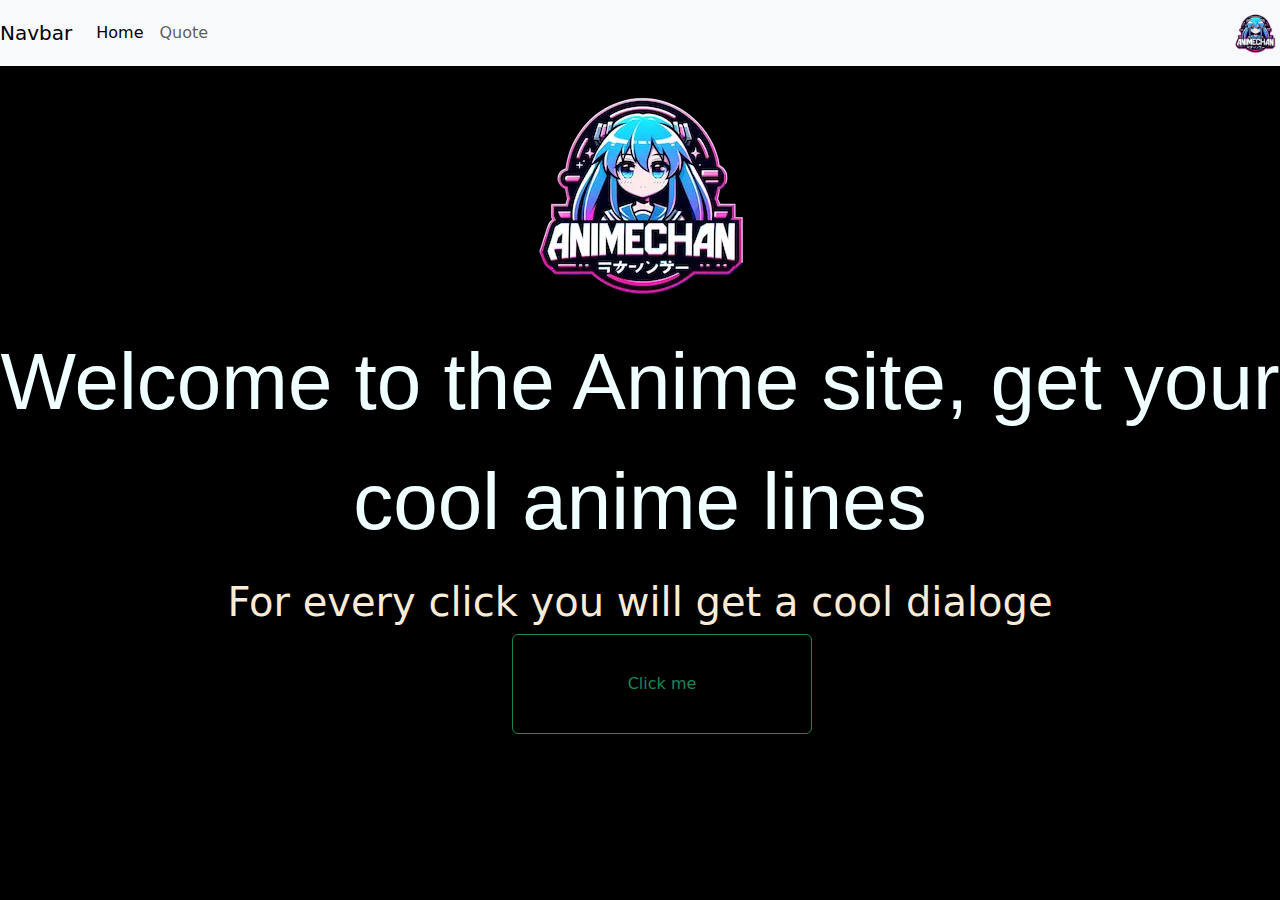
<file: index.html>
<!DOCTYPE html>
<html lang="en">

<head>
    <meta charset="UTF-8">
    <meta name="viewport" content="width=device-width, initial-scale=1.0">
    <title>Document</title>
    <link href="https://cdn.jsdelivr.net/npm/bootstrap@5.3.3/dist/css/bootstrap.min.css" rel="stylesheet"
        integrity="sha384-QWTKZyjpPEjISv5WaRU9OFeRpok6YctnYmDr5pNlyT2bRjXh0JMhjY6hW+ALEwIH" crossorigin="anonymous">
    <link href="style.css" rel="stylesheet">
</head>

<body>

    <script src="https://cdn.jsdelivr.net/npm/bootstrap@5.3.3/dist/js/bootstrap.bundle.min.js"
        integrity="sha384-YvpcrYf0tY3lHB60NNkmXc5s9fDVZLESaAA55NDzOxhy9GkcIdslK1eN7N6jIeHz"
        crossorigin="anonymous"></script>
    <!-- <script src="index.js"></script> -->


    <nav class="navbar navbar-expand-lg navbar-light bg-light">
        <a class="navbar-brand" href="./index.html">Navbar</a>
        <button class="navbar-toggler" type="button" data-toggle="collapse" data-target="#navbarNavAltMarkup"
            aria-controls="navbarNavAltMarkup" aria-expanded="false" aria-label="Toggle navigation">
            <span class="navbar-toggler-icon"></span>
        </button>
        <div class="collapse navbar-collapse" id="navbarNavAltMarkup">
            <div class="navbar-nav">
                <a class="nav-item nav-link active" href="./index.html">Home</a>
                <a class="nav-item nav-link " href="./HTML/quote.html"> Quote</a>
            </div>
        </div>
        <div class="log">
            <img class="logo" src="source/logo.webp" alt="">
        </div>
    </nav>
    <div class="img"><img src="source/logo.webp" alt=""></div>

    <p>Welcome to the Anime site, get your cool anime lines</p>
    <h1>For every click you will get a cool dialoge</h1>

    <div class="button"><a href="./HTML/quote.html"><button onclick="display()" class="btn btn-outline-success">Click
                me</button></a></div>


</body>

</html>
</file>
<file: style.css>
.logo{
    width: 50px;
    height: 50px;
}
body{
    background-color: rgb(0, 0, 0);
}
p{
    color: azure;
    font-family:'Segoe UI', Tahoma, Geneva, Verdana, sans-serif;
    font-size:5rem;
    text-align: center;
}
.button{
    margin-left: 40%;
    width: 200px;
    height: 100px;
}
.img{
    display: flex;
    justify-content: center;
    align-items: center;

}
a{
    font-size: 0.2rem;
    color: aliceblue;
    text-decoration: inherit;
}
.btn{
    width: 300px;
    height: 100px;
}
h1{
    text-align: center;
    color: antiquewhite;
}
</file>
